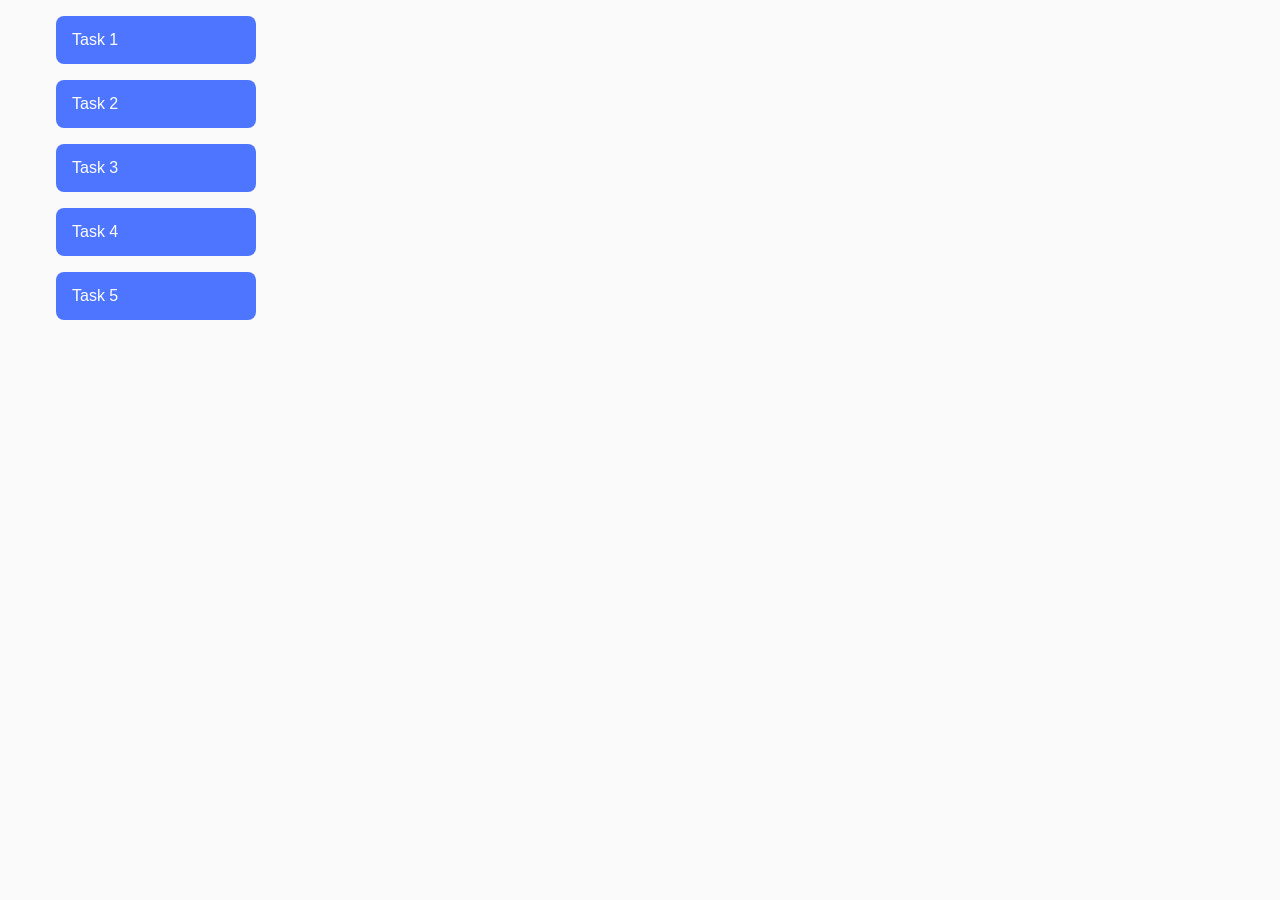
<file: index.html>
<!doctype html>
<html lang="en">
  <head>
    <meta charset="UTF-8" />
    <meta http-equiv="X-UA-Compatible" content="IE=edge" />
    <meta name="viewport" content="width=device-width, initial-scale=1.0" />
    <title>Homework 7</title>
    <link rel="stylesheet" href="./css/common.css" />
  </head>
  <body>
    <ul class="task-list">
      <li class="task-list-item">
        <a class="task-list-link" href="./task-1.html">Task 1</a>
      </li>
      <li class="task-list-item">
        <a class="task-list-link" href="./task-2.html">Task 2</a>
      </li>
      <li class="task-list-item">
        <a class="task-list-link" href="./task-3.html">Task 3</a>
      </li>
      <li class="task-list-item">
        <a class="task-list-link" href="./task-4.html">Task 4</a>
      </li>
      <li class="task-list-item">
        <a class="task-list-link" href="./task-5.html">Task 5</a>
      </li>
    </ul>
  </body>
</html>
</file>
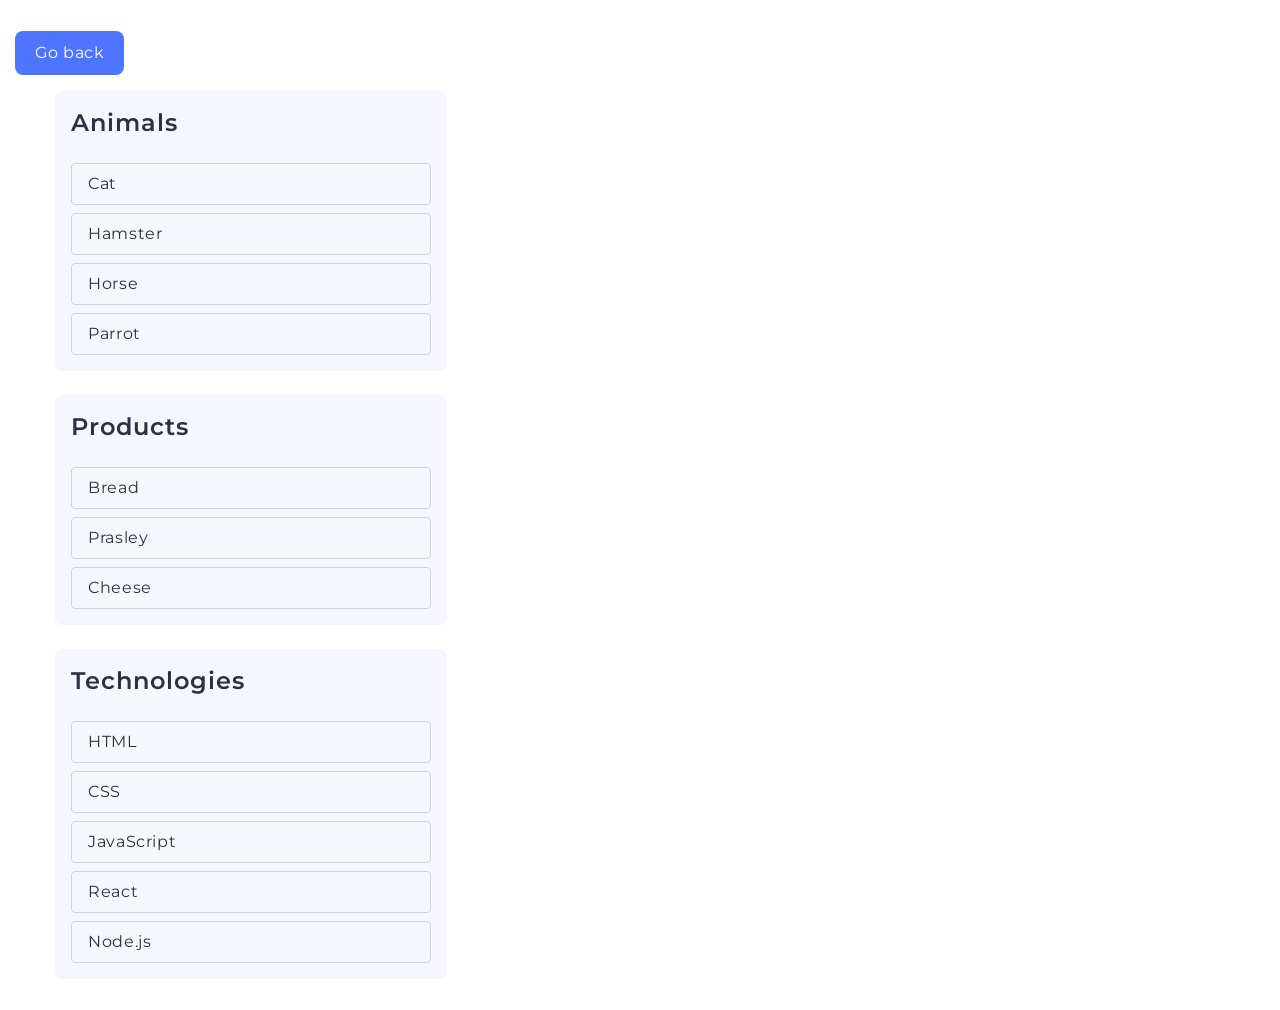
<file: task-1.html>
<!doctype html>
<html lang="en">
  <head>
    <meta charset="UTF-8" />
    <meta http-equiv="X-UA-Compatible" content="IE=edge" />
    <meta name="viewport" content="width=device-width, initial-scale=1.0" />
    <title>Task 1</title>
    <link
      rel="stylesheet"
      href="https://cdnjs.cloudflare.com/ajax/libs/modern-normalize/3.0.1/modern-normalize.min.css"
      integrity="sha512-q6WgHqiHlKyOqslT/lgBgodhd03Wp4BEqKeW6nNtlOY4quzyG3VoQKFrieaCeSnuVseNKRGpGeDU3qPmabCANg=="
      crossorigin="anonymous"
      referrerpolicy="no-referrer"
    />

    <link rel="preconnect" href="https://fonts.googleapis.com" />
    <link rel="preconnect" href="https://fonts.gstatic.com" crossorigin />
    <link
      href="https://fonts.googleapis.com/css2?family=Manrope:wght@200..800&family=Montserrat:ital,wght@0,100..900;1,100..900&display=swap"
      rel="stylesheet"
    />
    <link rel="stylesheet" href="./css/common.css" />
    <link rel="stylesheet" href="./css/task-1.css" />
  </head>
  <body>
    <p><a class="btn" href="./index.html">Go back</a></p>

    <ul id="categories" class="item-list">
      <li class="item">
        <h2 class="item-subtitle">Animals</h2>

        <ul class="subitem-list">
          <li class="subitem">Cat</li>
          <li class="subitem">Hamster</li>
          <li class="subitem">Horse</li>
          <li class="subitem">Parrot</li>
        </ul>
      </li>
      <li class="item">
        <h2 class="item-subtitle">Products</h2>

        <ul class="subitem-list">
          <li class="subitem">Bread</li>
          <li class="subitem">Prasley</li>
          <li class="subitem">Cheese</li>
        </ul>
      </li>
      <li class="item">
        <h2 class="item-subtitle">Technologies</h2>

        <ul class="subitem-list">
          <li class="subitem">HTML</li>
          <li class="subitem">CSS</li>
          <li class="subitem">JavaScript</li>
          <li class="subitem">React</li>
          <li class="subitem">Node.js</li>
        </ul>
      </li>
    </ul>

    <script src="./js/task-1.js" type="module"></script>
  </body>
</html>
</file>
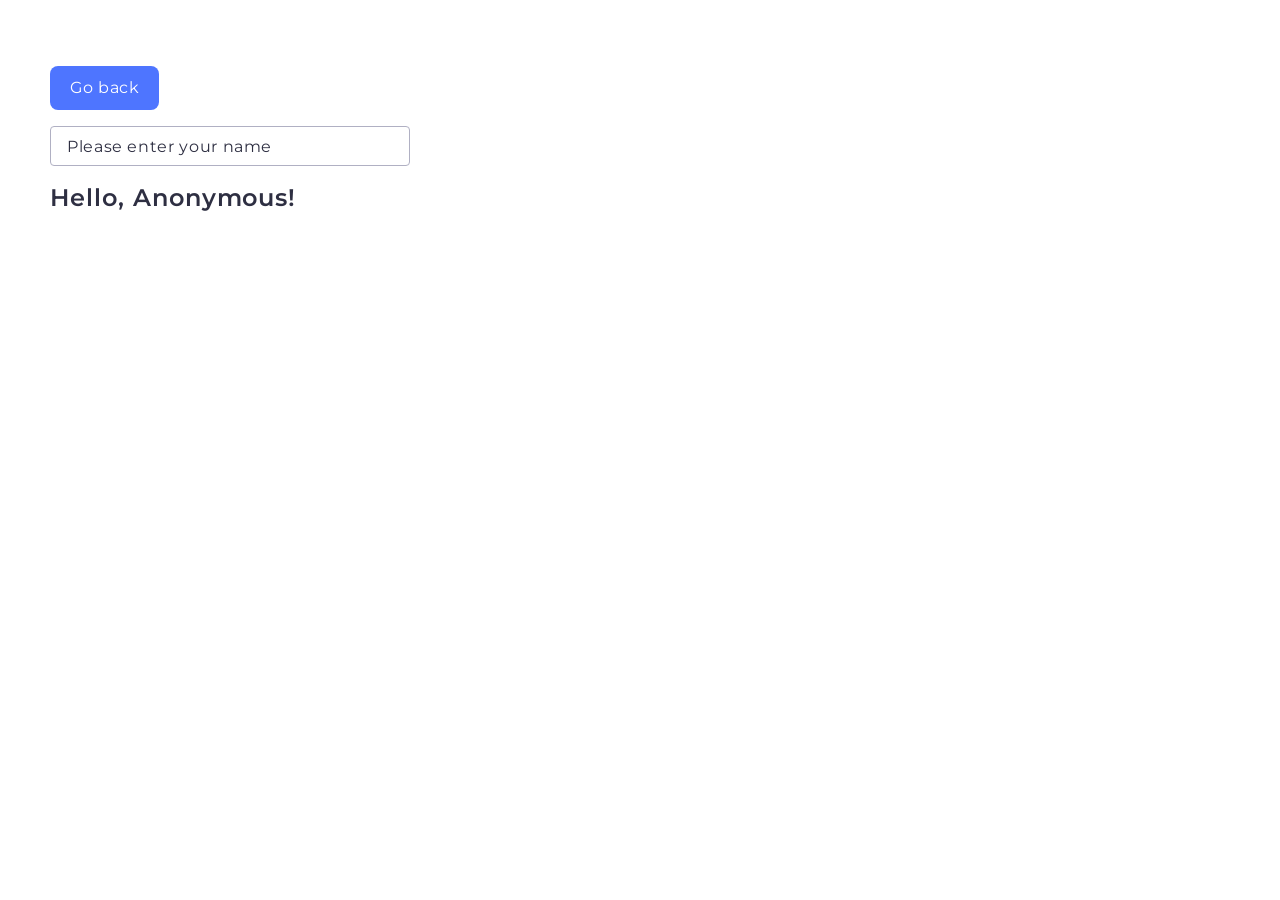
<file: task-3.html>
<!doctype html>
<html lang="en">
  <head>
    <meta charset="UTF-8" />
    <meta http-equiv="X-UA-Compatible" content="IE=edge" />
    <meta name="viewport" content="width=device-width, initial-scale=1.0" />
    <title>Task 3</title>
    <link
      rel="stylesheet"
      href="https://cdnjs.cloudflare.com/ajax/libs/modern-normalize/3.0.1/modern-normalize.min.css"
      integrity="sha512-q6WgHqiHlKyOqslT/lgBgodhd03Wp4BEqKeW6nNtlOY4quzyG3VoQKFrieaCeSnuVseNKRGpGeDU3qPmabCANg=="
      crossorigin="anonymous"
      referrerpolicy="no-referrer"
    />

    <link rel="preconnect" href="https://fonts.googleapis.com" />
    <link rel="preconnect" href="https://fonts.gstatic.com" crossorigin />
    <link
      href="https://fonts.googleapis.com/css2?family=Manrope:wght@200..800&family=Montserrat:ital,wght@0,100..900;1,100..900&display=swap"
      rel="stylesheet"
    />
    <link rel="stylesheet" href="./css/common.css" />
    <link rel="stylesheet" href="./css/task-3.css" />
  </head>
  <body>
    <p><a class="btn" href="./index.html">Go back</a></p>

    <input
      class="input"
      type="text"
      id="name-input"
      placeholder="Please enter your name"
    />
    <h1 class="title">Hello, <span id="name-output">Anonymous</span>!</h1>

    <script src="./js/task-3.js" type="module"></script>
  </body>
</html>
</file>
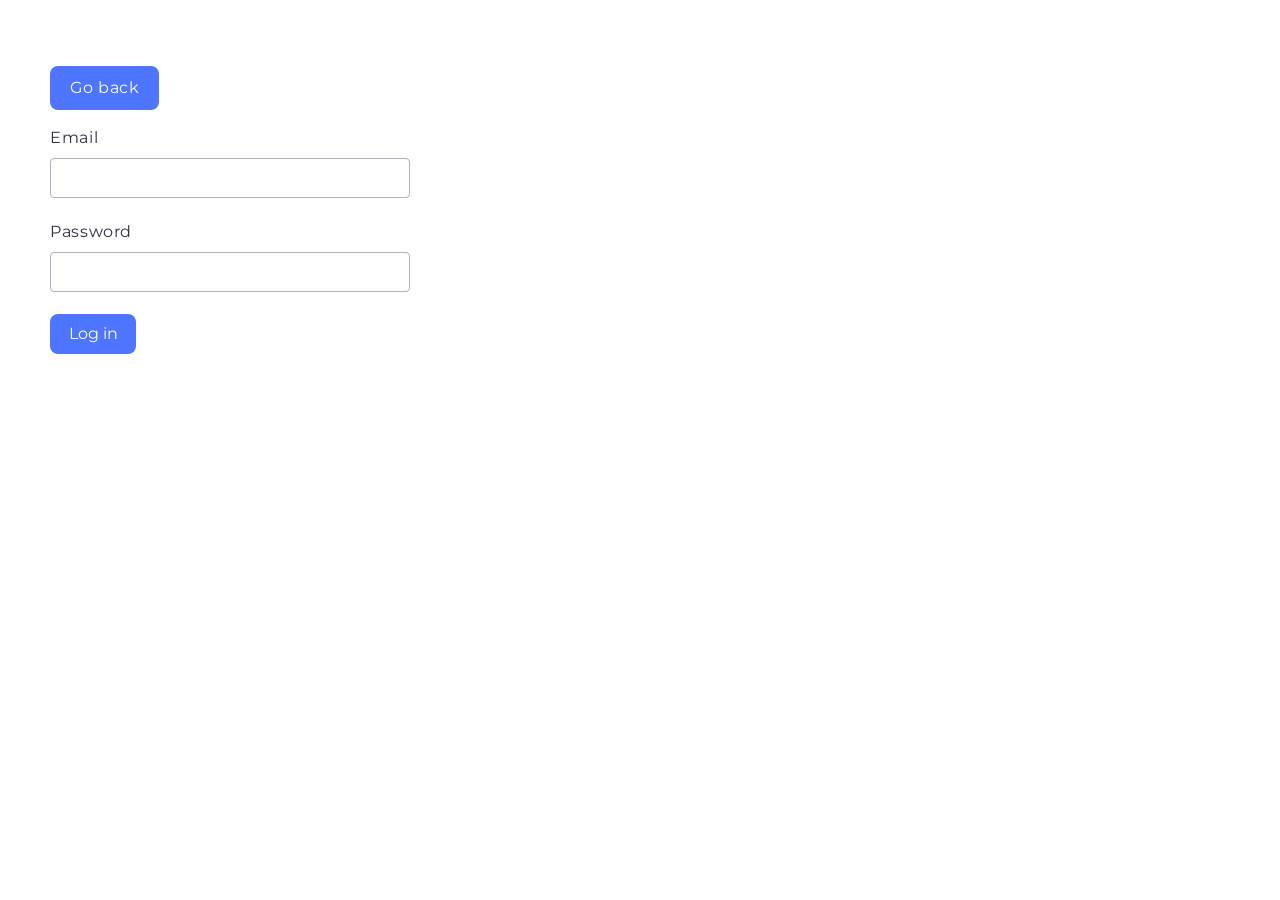
<file: task-4.html>
<!doctype html>
<html lang="en">
  <head>
    <meta charset="UTF-8" />
    <meta http-equiv="X-UA-Compatible" content="IE=edge" />
    <meta name="viewport" content="width=device-width, initial-scale=1.0" />
    <title>Task 4</title>
    <link
      rel="stylesheet"
      href="https://cdnjs.cloudflare.com/ajax/libs/modern-normalize/3.0.1/modern-normalize.min.css"
      integrity="sha512-q6WgHqiHlKyOqslT/lgBgodhd03Wp4BEqKeW6nNtlOY4quzyG3VoQKFrieaCeSnuVseNKRGpGeDU3qPmabCANg=="
      crossorigin="anonymous"
      referrerpolicy="no-referrer"
    />

    <link rel="preconnect" href="https://fonts.googleapis.com" />
    <link rel="preconnect" href="https://fonts.gstatic.com" crossorigin />
    <link
      href="https://fonts.googleapis.com/css2?family=Manrope:wght@200..800&family=Montserrat:ital,wght@0,100..900;1,100..900&display=swap"
      rel="stylesheet"
    />
    <link rel="stylesheet" href="./css/common.css" />
    <link rel="stylesheet" href="./css/task-4.css" />
  </head>
  <body>
    <p><a class="btn" href="./index.html">Go back</a></p>

    <form class="login-form">
      <label class="label">
        Email
        <input class="input" type="email" name="email" />
      </label>
      <label class="label">
        Password
        <input class="input" type="password" name="password" />
      </label>
      <button class="btn-sbmt" type="submit">Log in</button>
    </form>

    <script src="./js/task-4.js" type="module"></script>
  </body>
</html>
</file>
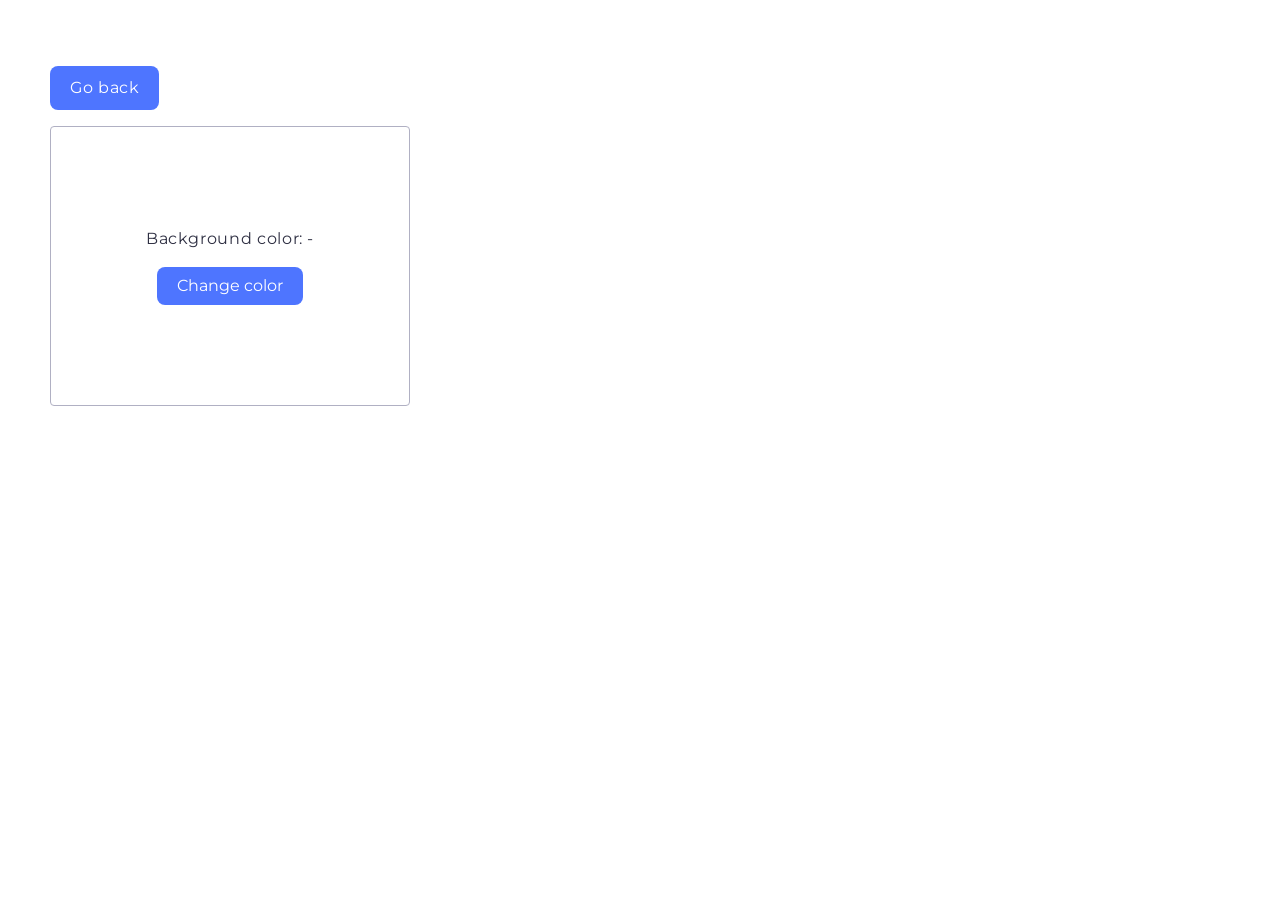
<file: task-5.html>
<!doctype html>
<html lang="en">
  <head>
    <meta charset="UTF-8" />
    <meta http-equiv="X-UA-Compatible" content="IE=edge" />
    <meta name="viewport" content="width=device-width, initial-scale=1.0" />
    <title>Task 5</title>
    <link
      rel="stylesheet"
      href="https://cdnjs.cloudflare.com/ajax/libs/modern-normalize/3.0.1/modern-normalize.min.css"
      integrity="sha512-q6WgHqiHlKyOqslT/lgBgodhd03Wp4BEqKeW6nNtlOY4quzyG3VoQKFrieaCeSnuVseNKRGpGeDU3qPmabCANg=="
      crossorigin="anonymous"
      referrerpolicy="no-referrer"
    />

    <link rel="preconnect" href="https://fonts.googleapis.com" />
    <link rel="preconnect" href="https://fonts.gstatic.com" crossorigin />
    <link
      href="https://fonts.googleapis.com/css2?family=Manrope:wght@200..800&family=Montserrat:ital,wght@0,100..900;1,100..900&display=swap"
      rel="stylesheet"
    />
    <link rel="stylesheet" href="./css/common.css" />
    <link rel="stylesheet" href="./css/task-5.css" />
  </head>
  <body>
    <p><a class="btn" href="./index.html">Go back</a></p>

    <div class="widget">
      <p>Background color: <span class="color">-</span></p>
      <button type="button" class="change-color">Change color</button>
    </div>

    <script src="./js/task-5.js" type="module"></script>
  </body>
</html>
</file>
<file: css/common.css>
* {
  box-sizing: border-box;
}

body {
  margin: 16px;
  font-family:
    -apple-system, BlinkMacSystemFont, 'Segoe UI', Roboto, Oxygen, Ubuntu,
    Cantarell, 'Open Sans', 'Helvetica Neue', sans-serif;
  -webkit-font-smoothing: antialiased;
  -moz-osx-font-smoothing: grayscale;
  background-color: #fafafa;
  color: #212121;
  line-height: 1.5;
}

.task-list {
  display: flex;
  flex-direction: column;
  gap: 16px;
}

.task-list-item {
  padding: 12px 16px;
  background-color: #4e75ff;
  border-radius: 8px;
  list-style: none;
  width: 200px;
}

.task-list-item:hover,
.task-list-item:focus {
  background-color: #6c8cff;
}

.task-list-link {
  text-decoration: none;
  color: #ffffff;
  font-weight: 500;
}
</file>
<file: css/task-1.css>
*,
*::before,
*::after {
    box-sizing: border-box;
}

body {
  background-color: #fff;
  font-family: Montserrat, sans-serif;
  color: #2e2f42;
  font-weight: 400;
  line-height: 1.5;
  letter-spacing: 0.04em;
  font-size: 16px;
  margin: 0;
  padding: 15px;
}


.btn {
  display: inline-block;
  padding: 10px 20px;
  background-color: #4e75ff;
  color: #fff;
  text-decoration: none;
  border-radius: 8px;
}

.btn:hover,
.btn:focus {
  background-color: #6c8cff;
}

.item-list {
  display: flex;
  flex-direction: column;
  gap: 24px;
}

.item {
    display: flex;
flex-direction: column;
align-items: flex-start;
justify-content: flex-start;
gap: 8px;
border-radius: 8px;
padding: 16px;
width: 392px;
background-color: #f6f6fe;
}

.item-subtitle {
    font-weight: 600;
font-size: 24px;
line-height: 1.33;
letter-spacing: 0.04em;
margin-bottom: 16px;
margin-top: 0;
}

.subitem-list {
    width: 100%;
    display: flex;
    flex-direction: column;
    gap: 8px;
    padding: 0;
    margin: 0;
}

.subitem {
        list-style: none;
        border: 1px solid #d3d3e0;
    border-radius: 4px;
    padding: 8px 16px;
    width: 100%;
}
</file>
<file: css/task-3.css>
*,
*::before,
*::after {
  box-sizing: border-box;
}

body {
  background-color: #fff;
  font-family: Montserrat, sans-serif;
  color: #2e2f42;
  font-weight: 400;
  line-height: 1.5;
  letter-spacing: 0.04em;
  font-size: 16px;
  margin: 0;
  max-width: 1280px;
  margin: 0 auto;
  padding: 50px;
  margin-left: auto;
  margin-right: auto;
}

.btn {
  display: inline-block;
  padding: 10px 20px;
  background-color: #4e75ff;
  color: #fff;
  text-decoration: none;
  border-radius: 8px;
}
.btn:hover,
.btn:focus {
  background-color: #6c8cff;
}

.input {
  display: block;
  width: 360px;
  height: 40px;
  padding: 10px 16px;
  font-size: 16px;
  border: 1px solid #b0b0c3;
  border-radius: 4px;
  margin-bottom: 16px;
  outline: none;
}

.input:hover {
  border-color: #2e2f42;
}

.input:focus {
  border-color: #b0b0c3;
  outline: none;
}

.input::placeholder {
  font-weight: 400;
  font-size: 16px;
  line-height: 1.5;
  letter-spacing: 0.04em;
  color: #2e2f42;
}

.title {
  font-weight: 600;
  font-size: 24px;
  line-height: 1.33;
  letter-spacing: 0.04em;
  color: #2e2f42;
}
</file>
<file: css/task-4.css>
*,
*::before,
*::after {
  box-sizing: border-box;
}

body {
  background-color: #fff;
  font-family: Montserrat, sans-serif;
  color: #2e2f42;
  font-weight: 400;
  line-height: 1.5;
  letter-spacing: 0.04em;
  font-size: 16px;
  margin: 0;
  max-width: 1280px;
  margin: 0 auto;
  padding: 50px;
  margin-left: auto;
  margin-right: auto;
}

.btn {
  display: inline-block;
  padding: 10px 20px;
  background-color: #4e75ff;
  color: #fff;
  text-decoration: none;
  border-radius: 8px;
}
.btn:hover,
.btn:focus {
  background-color: #6c8cff;
}

.login-form {
  display: flex;
  flex-direction: column;
  gap: 6px;
}

.label {
  font-weight: 400;
  font-size: 16px;
  line-height: 1.5;
  letter-spacing: 0.04em;
  color: #2e2f42;
  display: flex;
  flex-direction: column;
  gap: 8px;
}

.input {
  margin-bottom: 16px;
  width: 360px;
  height: 40px;
  padding-left: 15px;
  border: 1px solid #b0b0c3;
  border-radius: 4px;
  outline: none;
}

.input:hover {
  border-color: #2e2f42;
}

.input:focus {
  border-color: #b0b0c3;
  outline: none;
}

.btn-sbmt {
  border-radius: 8px;
  padding: 8px 16px;
  width: 86px;
  height: 40px;
  background-color: #4e75ff;
  color: #fff;
  outline: none;
  border-color: transparent;
}
.btn-sbmt:hover,
.btn-sbmt:focus {
  background-color: #6c8cff;
}
</file>
<file: css/task-5.css>
*,
*::before,
*::after {
  box-sizing: border-box;
}

body {
  background-color: #fff;
  font-family: Montserrat, sans-serif;
  color: #2e2f42;
  font-weight: 400;
  line-height: 1.5;
  letter-spacing: 0.04em;
  font-size: 16px;
  margin: 0;
  max-width: 1280px;
  margin: 0 auto;
  padding: 50px;
  margin-left: auto;
  margin-right: auto;
}

.btn {
  display: inline-block;
  padding: 10px 20px;
  background-color: #4e75ff;
  color: #fff;
  text-decoration: none;
  border-radius: 8px;
}
.btn:hover,
.btn:focus {
  background-color: #6c8cff;
}

.widget {
  width: 360px;
  height: 280px;
  border: 1px solid #b0b0c3;
  border-radius: 4px;
  display: flex;
  flex-direction: column;
  gap: 16px;
  align-items: center;
  justify-content: center;
}
.widget p {
  margin: 0;
}

.change-color {
  display: inline-block;
  padding: 10px 20px;
  background-color: #4e75ff;
  color: #fff;
  text-decoration: none;
  border-radius: 8px;
  margin: 0;
  border: none;
  cursor: pointer;
}

.change-color:hover,
.change-color:focus {
  background-color: #6c8cff;
}
</file>
